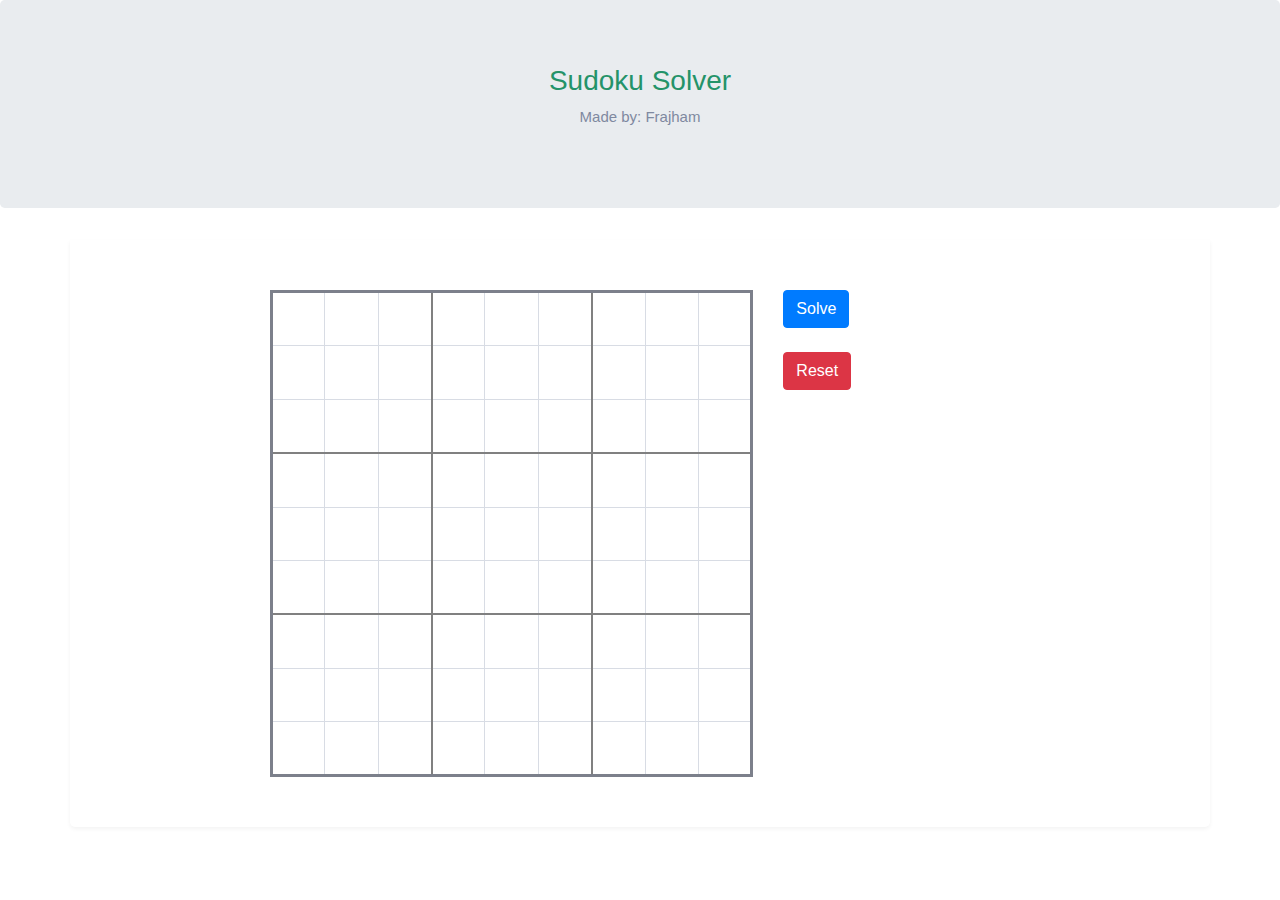
<file: Fast/index.html>
<!DOCTYPE HTML> <!-- use HTML5 !!! -->
<html>
<head>
    <meta charset="UTF-8">
    <title>Sudoku Solver</title>
    <link rel="stylesheet" href="https://maxcdn.bootstrapcdn.com/bootstrap/4.4.1/css/bootstrap.min.css">
    <link rel="stylesheet" href="css/sudoku.css">
    <script src="https://ajax.googleapis.com/ajax/libs/jquery/3.4.1/jquery.min.js"></script>
    <script src="https://cdnjs.cloudflare.com/ajax/libs/popper.js/1.16.0/umd/popper.min.js"></script>
    <script src="https://maxcdn.bootstrapcdn.com/bootstrap/4.4.1/js/bootstrap.min.js"></script>
</head>
<body>
    <div class="jumbotron text-center">
        <h1>Sudoku Solver</h1>
        <p>Made by: Frajham</p>
    </div>
    <div class="container main-cont">
        <div class="sudoku-grid">
            <div class="row">
                <div class="col-sm-8">
                    <table class="sudoku" name="sudokutable">
                        <tbody>
                            <tr>
                                <td><input class="cell" type="number" pattern="[0-9]*" inputmode="numeric" size="1" maxlength="1" min="1" max="9" autocomplete="off"/></td>
                                <td><input class="cell" type="number" pattern="[0-9]*" inputmode="numeric" size="1" maxlength="1" min="1" max="9" autocomplete="off"/></td>
                                <td><input class="cell" type="number" pattern="[0-9]*" inputmode="numeric" size="1" maxlength="1" min="1" max="9" autocomplete="off"/></td>
                                <td><input class="cell" type="number" pattern="[0-9]*" inputmode="numeric" size="1" maxlength="1" min="1" max="9" autocomplete="off"/></td>
                                <td><input class="cell" type="number" pattern="[0-9]*" inputmode="numeric" size="1" maxlength="1" min="1" max="9" autocomplete="off"/></td>
                                <td><input class="cell" type="number" pattern="[0-9]*" inputmode="numeric" size="1" maxlength="1" min="1" max="9" autocomplete="off"/></td>
                                <td><input class="cell" type="number" pattern="[0-9]*" inputmode="numeric" size="1" maxlength="1" min="1" max="9" autocomplete="off"/></td>
                                <td><input class="cell" type="number" pattern="[0-9]*" inputmode="numeric" size="1" maxlength="1" min="1" max="9" autocomplete="off"/></td>
                                <td><input class="cell" type="number" pattern="[0-9]*" inputmode="numeric" size="1" maxlength="1" min="1" max="9" autocomplete="off"/></td>
                            </tr>
                            <tr>
                                <td><input class="cell" type="number" pattern="[0-9]*" inputmode="numeric" size="1" maxlength="1" min="1" max="9" autocomplete="off"/></td>
                                <td><input class="cell" type="number" pattern="[0-9]*" inputmode="numeric" size="1" maxlength="1" min="1" max="9" autocomplete="off"/></td>
                                <td><input class="cell" type="number" pattern="[0-9]*" inputmode="numeric" size="1" maxlength="1" min="1" max="9" autocomplete="off"/></td>
                                <td><input class="cell" type="number" pattern="[0-9]*" inputmode="numeric" size="1" maxlength="1" min="1" max="9" autocomplete="off"/></td>
                                <td><input class="cell" type="number" pattern="[0-9]*" inputmode="numeric" size="1" maxlength="1" min="1" max="9" autocomplete="off"/></td>
                                <td><input class="cell" type="number" pattern="[0-9]*" inputmode="numeric" size="1" maxlength="1" min="1" max="9" autocomplete="off"/></td>
                                <td><input class="cell" type="number" pattern="[0-9]*" inputmode="numeric" size="1" maxlength="1" min="1" max="9" autocomplete="off"/></td>
                                <td><input class="cell" type="number" pattern="[0-9]*" inputmode="numeric" size="1" maxlength="1" min="1" max="9" autocomplete="off"/></td>
                                <td><input class="cell" type="number" pattern="[0-9]*" inputmode="numeric" size="1" maxlength="1" min="1" max="9" autocomplete="off"/></td>
                            </tr>
                            <tr>
                                <td><input class="cell" type="number" pattern="[0-9]*" inputmode="numeric" size="1" maxlength="1" min="1" max="9" autocomplete="off"/></td>
                                <td><input class="cell" type="number" pattern="[0-9]*" inputmode="numeric" size="1" maxlength="1" min="1" max="9" autocomplete="off"/></td>
                                <td><input class="cell" type="number" pattern="[0-9]*" inputmode="numeric" size="1" maxlength="1" min="1" max="9" autocomplete="off"/></td>
                                <td><input class="cell" type="number" pattern="[0-9]*" inputmode="numeric" size="1" maxlength="1" min="1" max="9" autocomplete="off"/></td>
                                <td><input class="cell" type="number" pattern="[0-9]*" inputmode="numeric" size="1" maxlength="1" min="1" max="9" autocomplete="off"/></td>
                                <td><input class="cell" type="number" pattern="[0-9]*" inputmode="numeric" size="1" maxlength="1" min="1" max="9" autocomplete="off"/></td>
                                <td><input class="cell" type="number" pattern="[0-9]*" inputmode="numeric" size="1" maxlength="1" min="1" max="9" autocomplete="off"/></td>
                                <td><input class="cell" type="number" pattern="[0-9]*" inputmode="numeric" size="1" maxlength="1" min="1" max="9" autocomplete="off"/></td>
                                <td><input class="cell" type="number" pattern="[0-9]*" inputmode="numeric" size="1" maxlength="1" min="1" max="9" autocomplete="off"/></td>
                            </tr>
                            <tr>
                                <td><input class="cell" type="number" pattern="[0-9]*" inputmode="numeric" size="1" maxlength="1" min="1" max="9" autocomplete="off"/></td>
                                <td><input class="cell" type="number" pattern="[0-9]*" inputmode="numeric" size="1" maxlength="1" min="1" max="9" autocomplete="off"/></td>
                                <td><input class="cell" type="number" pattern="[0-9]*" inputmode="numeric" size="1" maxlength="1" min="1" max="9" autocomplete="off"/></td>
                                <td><input class="cell" type="number" pattern="[0-9]*" inputmode="numeric" size="1" maxlength="1" min="1" max="9" autocomplete="off"/></td>
                                <td><input class="cell" type="number" pattern="[0-9]*" inputmode="numeric" size="1" maxlength="1" min="1" max="9" autocomplete="off"/></td>
                                <td><input class="cell" type="number" pattern="[0-9]*" inputmode="numeric" size="1" maxlength="1" min="1" max="9" autocomplete="off"/></td>
                                <td><input class="cell" type="number" pattern="[0-9]*" inputmode="numeric" size="1" maxlength="1" min="1" max="9" autocomplete="off"/></td>
                                <td><input class="cell" type="number" pattern="[0-9]*" inputmode="numeric" size="1" maxlength="1" min="1" max="9" autocomplete="off"/></td>
                                <td><input class="cell" type="number" pattern="[0-9]*" inputmode="numeric" size="1" maxlength="1" min="1" max="9" autocomplete="off"/></td>
                            </tr>
                            <tr>
                                <td><input class="cell" type="number" pattern="[0-9]*" inputmode="numeric" size="1" maxlength="1" min="1" max="9" autocomplete="off"/></td>
                                <td><input class="cell" type="number" pattern="[0-9]*" inputmode="numeric" size="1" maxlength="1" min="1" max="9" autocomplete="off"/></td>
                                <td><input class="cell" type="number" pattern="[0-9]*" inputmode="numeric" size="1" maxlength="1" min="1" max="9" autocomplete="off"/></td>
                                <td><input class="cell" type="number" pattern="[0-9]*" inputmode="numeric" size="1" maxlength="1" min="1" max="9" autocomplete="off"/></td>
                                <td><input class="cell" type="number" pattern="[0-9]*" inputmode="numeric" size="1" maxlength="1" min="1" max="9" autocomplete="off"/></td>
                                <td><input class="cell" type="number" pattern="[0-9]*" inputmode="numeric" size="1" maxlength="1" min="1" max="9" autocomplete="off"/></td>
                                <td><input class="cell" type="number" pattern="[0-9]*" inputmode="numeric" size="1" maxlength="1" min="1" max="9" autocomplete="off"/></td>
                                <td><input class="cell" type="number" pattern="[0-9]*" inputmode="numeric" size="1" maxlength="1" min="1" max="9" autocomplete="off"/></td>
                                <td><input class="cell" type="number" pattern="[0-9]*" inputmode="numeric" size="1" maxlength="1" min="1" max="9" autocomplete="off"/></td>
                            </tr>
                            <tr>
                                <td><input class="cell" type="number" pattern="[0-9]*" inputmode="numeric" size="1" maxlength="1" min="1" max="9" autocomplete="off"/></td>
                                <td><input class="cell" type="number" pattern="[0-9]*" inputmode="numeric" size="1" maxlength="1" min="1" max="9" autocomplete="off"/></td>
                                <td><input class="cell" type="number" pattern="[0-9]*" inputmode="numeric" size="1" maxlength="1" min="1" max="9" autocomplete="off"/></td>
                                <td><input class="cell" type="number" pattern="[0-9]*" inputmode="numeric" size="1" maxlength="1" min="1" max="9" autocomplete="off"/></td>
                                <td><input class="cell" type="number" pattern="[0-9]*" inputmode="numeric" size="1" maxlength="1" min="1" max="9" autocomplete="off"/></td>
                                <td><input class="cell" type="number" pattern="[0-9]*" inputmode="numeric" size="1" maxlength="1" min="1" max="9" autocomplete="off"/></td>
                                <td><input class="cell" type="number" pattern="[0-9]*" inputmode="numeric" size="1" maxlength="1" min="1" max="9" autocomplete="off"/></td>
                                <td><input class="cell" type="number" pattern="[0-9]*" inputmode="numeric" size="1" maxlength="1" min="1" max="9" autocomplete="off"/></td>
                                <td><input class="cell" type="number" pattern="[0-9]*" inputmode="numeric" size="1" maxlength="1" min="1" max="9" autocomplete="off"/></td>
                            </tr>
                            <tr>
                                <td><input class="cell" type="number" pattern="[0-9]*" inputmode="numeric" size="1" maxlength="1" min="1" max="9" autocomplete="off"/></td>
                                <td><input class="cell" type="number" pattern="[0-9]*" inputmode="numeric" size="1" maxlength="1" min="1" max="9" autocomplete="off"/></td>
                                <td><input class="cell" type="number" pattern="[0-9]*" inputmode="numeric" size="1" maxlength="1" min="1" max="9" autocomplete="off"/></td>
                                <td><input class="cell" type="number" pattern="[0-9]*" inputmode="numeric" size="1" maxlength="1" min="1" max="9" autocomplete="off"/></td>
                                <td><input class="cell" type="number" pattern="[0-9]*" inputmode="numeric" size="1" maxlength="1" min="1" max="9" autocomplete="off"/></td>
                                <td><input class="cell" type="number" pattern="[0-9]*" inputmode="numeric" size="1" maxlength="1" min="1" max="9" autocomplete="off"/></td>
                                <td><input class="cell" type="number" pattern="[0-9]*" inputmode="numeric" size="1" maxlength="1" min="1" max="9" autocomplete="off"/></td>
                                <td><input class="cell" type="number" pattern="[0-9]*" inputmode="numeric" size="1" maxlength="1" min="1" max="9" autocomplete="off"/></td>
                                <td><input class="cell" type="number" pattern="[0-9]*" inputmode="numeric" size="1" maxlength="1" min="1" max="9" autocomplete="off"/></td>
                            </tr>
                            <tr>
                                <td><input class="cell" type="number" pattern="[0-9]*" inputmode="numeric" size="1" maxlength="1" min="1" max="9" autocomplete="off"/></td>
                                <td><input class="cell" type="number" pattern="[0-9]*" inputmode="numeric" size="1" maxlength="1" min="1" max="9" autocomplete="off"/></td>
                                <td><input class="cell" type="number" pattern="[0-9]*" inputmode="numeric" size="1" maxlength="1" min="1" max="9" autocomplete="off"/></td>
                                <td><input class="cell" type="number" pattern="[0-9]*" inputmode="numeric" size="1" maxlength="1" min="1" max="9" autocomplete="off"/></td>
                                <td><input class="cell" type="number" pattern="[0-9]*" inputmode="numeric" size="1" maxlength="1" min="1" max="9" autocomplete="off"/></td>
                                <td><input class="cell" type="number" pattern="[0-9]*" inputmode="numeric" size="1" maxlength="1" min="1" max="9" autocomplete="off"/></td>
                                <td><input class="cell" type="number" pattern="[0-9]*" inputmode="numeric" size="1" maxlength="1" min="1" max="9" autocomplete="off"/></td>
                                <td><input class="cell" type="number" pattern="[0-9]*" inputmode="numeric" size="1" maxlength="1" min="1" max="9" autocomplete="off"/></td>
                                <td><input class="cell" type="number" pattern="[0-9]*" inputmode="numeric" size="1" maxlength="1" min="1" max="9" autocomplete="off"/></td>
                            </tr>
                            <tr>
                                <td><input class="cell" type="number" pattern="[0-9]*" inputmode="numeric" size="1" maxlength="1" min="1" max="9" autocomplete="off"/></td>
                                <td><input class="cell" type="number" pattern="[0-9]*" inputmode="numeric" size="1" maxlength="1" min="1" max="9" autocomplete="off"/></td>
                                <td><input class="cell" type="number" pattern="[0-9]*" inputmode="numeric" size="1" maxlength="1" min="1" max="9" autocomplete="off"/></td>
                                <td><input class="cell" type="number" pattern="[0-9]*" inputmode="numeric" size="1" maxlength="1" min="1" max="9" autocomplete="off"/></td>
                                <td><input class="cell" type="number" pattern="[0-9]*" inputmode="numeric" size="1" maxlength="1" min="1" max="9" autocomplete="off"/></td>
                                <td><input class="cell" type="number" pattern="[0-9]*" inputmode="numeric" size="1" maxlength="1" min="1" max="9" autocomplete="off"/></td>
                                <td><input class="cell" type="number" pattern="[0-9]*" inputmode="numeric" size="1" maxlength="1" min="1" max="9" autocomplete="off"/></td>
                                <td><input class="cell" type="number" pattern="[0-9]*" inputmode="numeric" size="1" maxlength="1" min="1" max="9" autocomplete="off"/></td>
                                <td><input class="cell" type="number" pattern="[0-9]*" inputmode="numeric" size="1" maxlength="1" min="1" max="9" autocomplete="off"/></td>
                            </tr>
                        </tbody>
                    </table>
                </div>
                <div class="col-sm-4">
                    <button class="btn btn-primary" name="solvebutton">Solve</button>
					<br><br>
					<button class="btn btn-danger" name="resetbutton">Reset</button>
                </div>
            </div>
        </div>
    </div>
</body>
    
<script src="script/sudoku.js"></script>

</html>
</file>
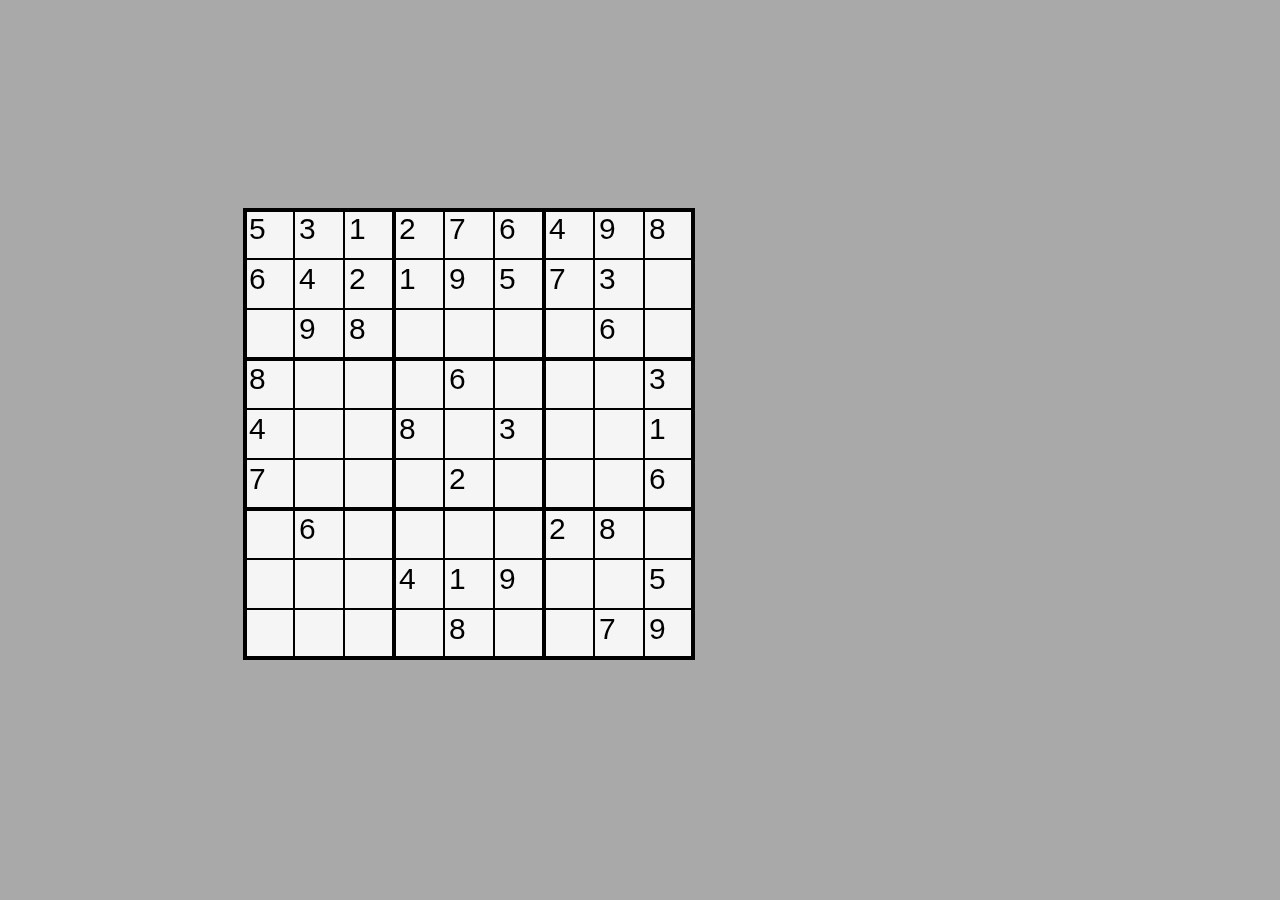
<file: Visualized/index.html>
<!DOCTYPE HTML> <!-- use HTML5 !!! -->
<html>
<head>
<meta charset="UTF-8">
<title>Sudoku</title>
<style>
    body {
        background-color: darkgray
    }
    
    canvas {
        background-color: whitesmoke
    }
</style>
</head>
    
<canvas id="canvas" width="450px" height="450px" style="border:1px solid #000000; padding: 0px; margin-left: 235px; margin-top: 200px"></canvas>
    
<script src="https://ajax.googleapis.com/ajax/libs/jquery/3.4.1/jquery.min.js"></script>
<script src="sudoku.js"></script>


</html>
</file>
<file: Fast/css/sudoku.css>
h1 {
  font-size: 28px;
  color: #249369; }

h2 {
  font-size: 20px;
  color: #249369; }

p {
  font-size: 15px;
  color: #7F89A0;
  font-weight: 300; }

.secondary-link {
  padding: 5px 10px;
  border-radius: 3px;
  border: 1px solid #9ce7cb;
  color: #249369;
  -webkit-transition: color .2s ease-in;
  -o-transition: color .2s ease-in;
  transition: color .2s ease-in; }

.secondary-link:hover {
  color: #15563d;
  text-decoration: none; }

body {
  font-family: 'Rubik', sans-serif; }

.title-cont {
  padding-top: 50px;
  text-align: center; }

.main-cont {
  background: #FFFFFF;
  -webkit-box-shadow: 0 2px 4px 0 rgba(0, 0, 0, 0.05);
  box-shadow: 0 2px 4px 0 rgba(0, 0, 0, 0.05);
  border-radius: 0 0 5px 5px;
  padding: 0px; }

.lang-bar {
  padding: 10px 30px;
  text-align: right;
  border-bottom: 1px solid #EEEEEE; }
  .lang-bar img {
    margin-left: 5px; }
  .lang-bar .inactive-lang {
    opacity: .4;
    -webkit-transition: opacity .2s ease-in;
    -o-transition: opacity .2s ease-in;
    transition: opacity .2s ease-in; }
  .lang-bar .inactive-lang:hover {
    opacity: .8; }

nav {
  padding: 10px 30px;
  border-bottom: 1px solid #EEEEEE; }
  nav .navbar-brand img {
    height: 50px; }
  nav .nav-item a {
    margin-left: 20px;
    font-size: 15px;
    color: #249369;
    -webkit-transition: color .2s ease-in;
    -o-transition: color .2s ease-in;
    transition: color .2s ease-in; }
  nav .nav-item a:hover {
    text-decoration: none;
    color: #15563d; }
  nav .active a {
    color: #249369 !important; }

.bg-light {
  background: #FFFFFF !important; }

.sudoku-grid {
  padding: 50px 200px; }
  .sudoku-grid .sudoku {
    width: 100%;
    border: 3px solid #7C808B; }
    .sudoku-grid .sudoku .highlighted-cell {
      background: #F8FBFF; }
    .sudoku-grid .sudoku .current-cell {
      background: #E0EEFF;
      -webkit-box-shadow: inset 0 0 0 1px #5293FF;
      box-shadow: inset 0 0 0 1px #5293FF; }
    .sudoku-grid .sudoku td {
      width: 11.11%;
      position: relative;
      border: 1px solid #D8DCE4; }
    .sudoku-grid .sudoku td:after {
      content: '';
      display: block;
      margin-top: 100%; }
    .sudoku-grid .sudoku input {
      width: 100%;
      position: absolute;
      top: 0;
      bottom: 0;
      left: 0;
      right: 0;
      border: none;
      text-align: center;
      font-family: 'Roboto Mono', monospace;
      font-size: 20px; }
    .sudoku-grid .sudoku input:focus {
      outline: none; }
    .sudoku-grid .sudoku input::-webkit-outer-spin-button,
    .sudoku-grid .sudoku input::-webkit-inner-spin-button {
      /* display: none; <- Crashes Chrome on hover */
      -webkit-appearance: none;
      margin: 0; }
    .sudoku-grid .sudoku .br {
      border-right: 2px solid #D8DCE4; }
    .sudoku-grid .sudoku .bb {
      border-bottom: 2px solid #D8DCE4; }
	.sudoku-grid .sudoku td:nth-child(3n) {
		border-right: 2px solid gray;
	}
	.sudoku-grid .sudoku tr:nth-child(3n) {
		border-bottom: 2px solid gray;
	}

.sudoku-actions #solve {
  width: 100%;
  display: block;
  text-align: center;
  padding: 15px 0;
  border-radius: 3px;
  color: #FFFFFF;
  text-transform: uppercase;
  font-weight: 700;
  background: #249369;
  -webkit-transition: background .2s ease-in;
  -o-transition: background .2s ease-in;
  transition: background .2s ease-in;
  margin-bottom: 18px; }

.sudoku-actions #solve:hover {
  text-decoration: none;
  background: #2ebc86; }

.sudoku-actions .keypad {
  padding: 0px 15px; }
  .sudoku-actions .keypad .col {
    text-align: center;
    padding: 0; }
    .sudoku-actions .keypad .col .key {
      width: 100%;
      height: 100%;
      display: block;
      font-family: 'Roboto Mono', monospace;
      font-size: 25px;
      font-weight: 300;
      padding: 20px 0;
      color: #525868;
      -webkit-transition: background .1s ease-in;
      -o-transition: background .1s ease-in;
      transition: background .1s ease-in;
      -webkit-transition: -webkit-box-shadow .2s ease-in;
      transition: -webkit-box-shadow .2s ease-in;
      -o-transition: box-shadow .2s ease-in;
      transition: box-shadow .2s ease-in;
      transition: box-shadow .2s ease-in, -webkit-box-shadow .2s ease-in; }
    .sudoku-actions .keypad .col .key:hover {
      text-decoration: none;
      background: #FBFDFF;
      -webkit-box-shadow: inset 0 0 0 0.5px #D8DCE4;
      box-shadow: inset 0 0 0 0.5px #D8DCE4; }
    .sudoku-actions .keypad .col .key:focus {
      background: #FBFDFF;
      -webkit-box-shadow: inset 0 0 0 0.5px #D8DCE4;
      box-shadow: inset 0 0 0 0.5px #D8DCE4;
      outline: none; }
    .sudoku-actions .keypad .col .br {
      border-right: 1px solid #D8DCE4; }
    .sudoku-actions .keypad .col .bb {
      border-bottom: 1px solid #D8DCE4; }
    .sudoku-actions .keypad .col .bt {
      border-top: 1px solid #D8DCE4; }
    .sudoku-actions .keypad .col .bl {
      border-left: 1px solid #D8DCE4; }

.sudoku-actions .actions .row {
  width: 100%;
  margin: 0; }

.sudoku-actions .actions .col {
  text-align: center;
  padding: 0; }
  .sudoku-actions .actions .col a {
    width: 100%;
    height: 100%;
    display: block;
    padding: 25px 0;
    font-size: 12px;
    color: #66718A;
    -webkit-transition: background .1s ease-in;
    -o-transition: background .1s ease-in;
    transition: background .1s ease-in; }
    .sudoku-actions .actions .col a img {
      height: 18px;
      margin-bottom: 4px; }
  .sudoku-actions .actions .col a:hover {
    text-decoration: none;
    background: #FBFDFF;
    -webkit-box-shadow: inset 0 0 0 0.5px #D8DCE4;
    box-shadow: inset 0 0 0 0.5px #D8DCE4; }
  .sudoku-actions .actions .col a:focus {
    background: #FBFDFF;
    -webkit-box-shadow: inset 0 0 0 0.5px #D8DCE4;
    box-shadow: inset 0 0 0 0.5px #D8DCE4;
    outline: none; }

.sudoku-actions .actions .br {
  border-right: 1px solid #D8DCE4; }

.sudoku-actions .actions .bb {
  border-bottom: 1px solid #D8DCE4; }

.sudoku-actions .actions .bt {
  border-top: 1px solid #D8DCE4; }

.sudoku-actions .actions .bl {
  border-left: 1px solid #D8DCE4; }

.about-tips {
  border-top: 1px solid #EEEEEE;
  padding: 50px 50px; }
  .about-tips p {
    margin-bottom: 20px; }
  .about-tips a {
    color: #249369;
    font-weight: 500; }

.tips-block {
  padding: 60px 100px; }
  .tips-block p {
    font-weight: 400; }

.links-block {
  padding: 60px 100px;
  text-align: center; }
  .links-block ul {
    padding: 0;
    list-style: none; }
    .links-block ul a {
      display: inline-block;
      margin: 5px 0;
      color: #7C808B;
      text-decoration: underline; }

.inputed-cell {
  background: #EBF3F8;
}

.sudoku-grid .sudoku .invalid-cell {
  color: #FF5151;
}

footer {
  margin-top: 20px;
  margin-bottom: 50px; }
  footer .container {
    background: #FFFFFF;
    -webkit-box-shadow: 0 2px 4px 0 rgba(0, 0, 0, 0.05);
    box-shadow: 0 2px 4px 0 rgba(0, 0, 0, 0.05);
    border-radius: 3px;
    padding: 20px 30px; }
    footer .container .copyright {
      color: #7F89A0;
      font-size: 15px; }
  footer .row .col-md:nth-child(2) {
    text-align: right; }
    footer .row .col-md:nth-child(2) a {
      font-size: 14px;
      margin-left: 20px;
      color: #7F89A0;
      text-decoration: underline; }

@media print {
  body {
    visibility: hidden; }
  .sudoku {
    visibility: visible;
    position: absolute;
    top: 0;
    left: 100px; } }

@media screen and (max-width: 720px) {
  nav .nav-brand {
    display: block;
    text-align: center; }
  nav .nav-items {
    display: block;
    float: none;
    text-align: center; } }

@media screen and (max-width: 960px) {
  .sudoku-grid {
    padding: 20px; }
  .sudoku-actions {
    margin-top: 20px; }
  .about-tips .row .col-sm:nth-child(2) {
    margin-top: 30px; }
  input {
    -webkit-appearance: none;
    border-radius: 0; }
  .lang-bar img {
    height: 13px; }
  footer {
    text-align: center; }
    footer .row .col-md:nth-child(2) {
      text-align: center; }
  .tips-block {
    padding: 20px; }
  .links-block {
    padding: 20px; } }
</file>
